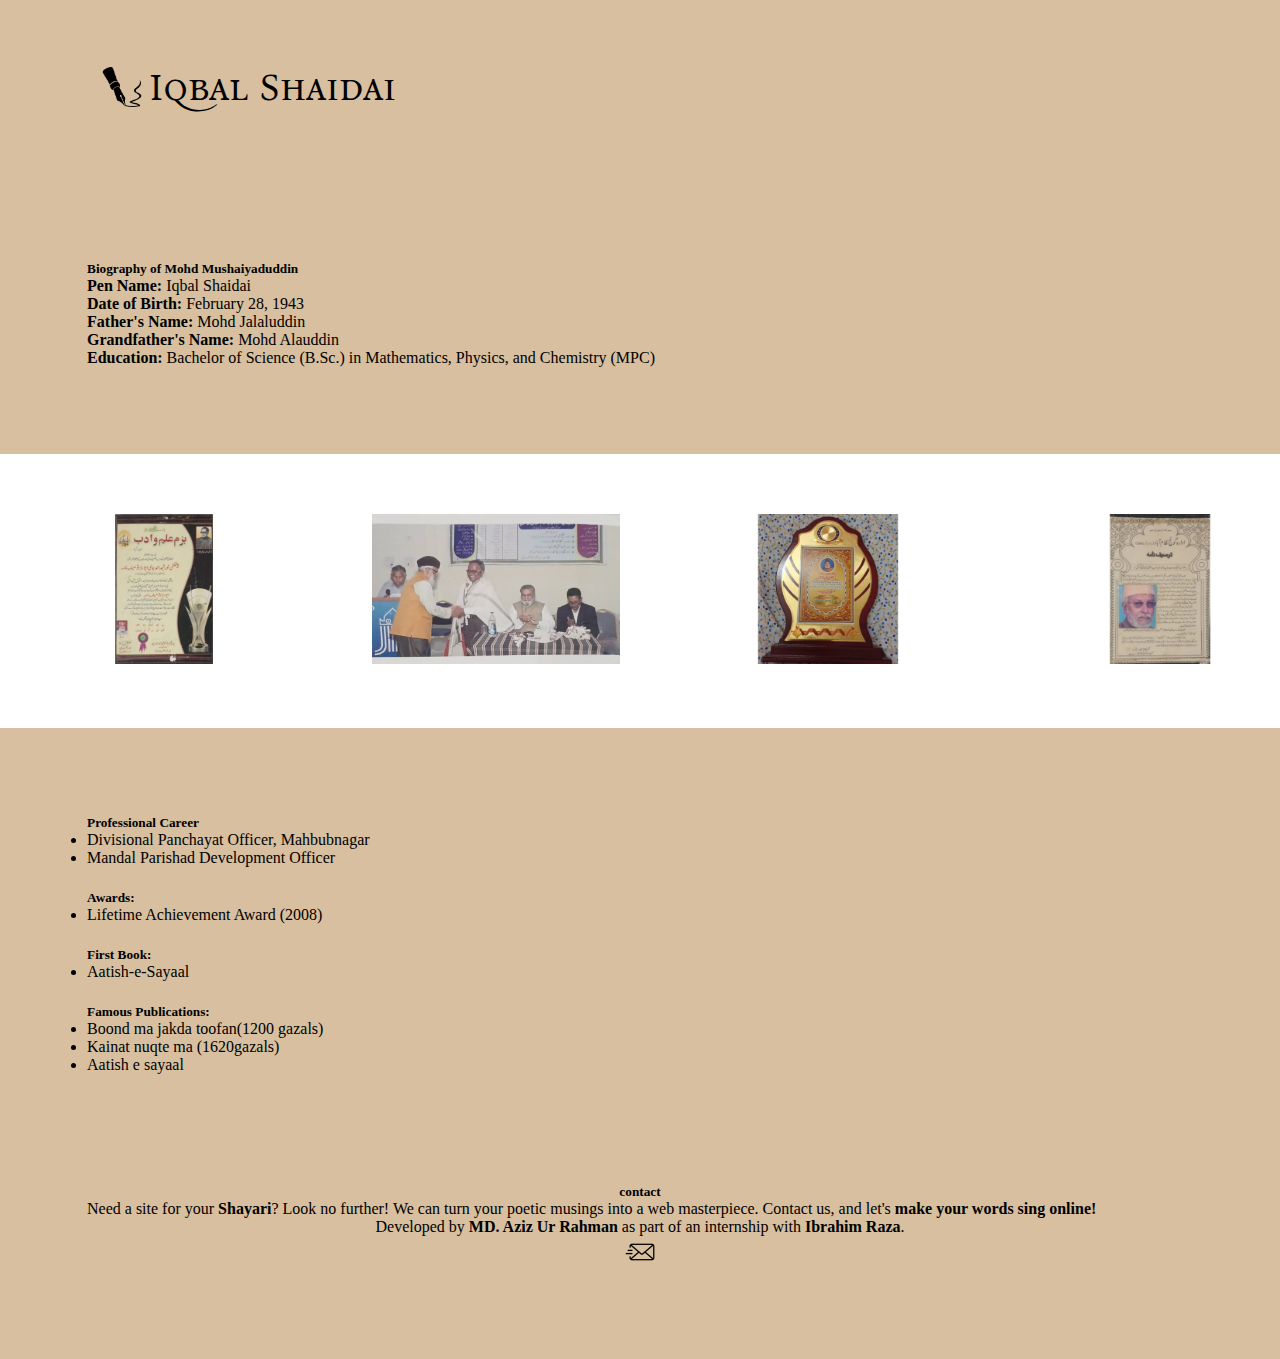
<file: public/about.html>
<!DOCTYPE html>
<html>

<head>
  <meta charset="utf-8">
  <link href="https://fonts.googleapis.com/css2?family=Bona+Nova+SC:ital,wght@0,400;0,700;1,400&display=swap" rel="stylesheet">
  <link href="https://cdn.jsdelivr.net/npm/bootstrap@5.2.0-beta1/dist/css/bootstrap.min.css" rel="stylesheet" integrity="sha384-0evHe/X+R7YkIZDRvuzKMRqM+OrBnVFBL6DOitfPri4tjfHxaWutUpFmBp4vmVor" crossorigin="anonymous">
  <meta name="viewport" content="width=device-width,initial-scale=1.0">
  <link rel="apple-touch-icon" sizes="180x180" href="favcon/apple-touch-icon.png">
  <link rel="icon" type="image/png" sizes="32x32" href="favcon/favicon-32x32.png">
  <link rel="icon" type="image/png" sizes="16x16" href="favcon/favicon-16x16.png">
  <link rel="manifest" href="favcon/site.webmanifest">
  <link rel="stylesheet" href="css/about.css">
  <title>About</title>
  <script>
    function redirectToHome() {
      window.location.href = "index.html";
    }
  </script>
</head>

<body>

  <div class="header-container">
  <img class="head-image" src="image/fountain-pen-close-up.png" alt="pen-image">
  <h1 class="headname web-page-name" onclick="redirectToHome()">Iqbal Shaidai</h1>
</div>
  <div class="row details">
    <div class="card">
      <div class="card-body">
        <h5 class="card-title">Biography of Mohd Mushaiyaduddin</h5>
        <p class="card-text"><b>Pen Name:</b> Iqbal Shaidai <br>

          <b>Date of Birth:</b> February 28, 1943 <br>

          <b>Father's Name:</b> Mohd Jalaluddin <br>

          <b>Grandfather's Name:</b> Mohd Alauddin <br>

          <b>Education:</b> Bachelor of Science (B.Sc.) in Mathematics, Physics, and Chemistry (MPC)
        </p>
      </div>
    </div>
  </div>
  <div class="slide">
    <div class="img-slide">
      <img src="image/IMG1.jpg" />
      <img src="image/IMG4.jpg" />
      <img src="image/IMG3.jpg" />
      <img src="image/IMG2.jpg" />
      <img src="image/IMG5.jpg" />
      <img src="image/IMG7.jpg" />
      <img src="image/IMG6.jpg" />
      <img src="image/IMG8.jpg" />
      <img src="image/IMG9.jpg" />
    </div>
    <div class="img-slide">
      <img src="image/IMG1.jpg" />
      <img src="image/IMG4.jpg" />
      <img src="image/IMG3.jpg" />
      <img src="image/IMG2.jpg" />
      <img src="image/IMG5.jpg" />
      <img src="image/IMG7.jpg" />
      <img src="image/IMG6.jpg" />
      <img src="image/IMG8.jpg" />
      <img src="image/IMG9.jpg" />
    </div>
  </div>
  </div>
  </div>


  <div class="row details ">
    <div class="card col-lg-4 lastdetails">
      <div class="card-body">
        <h5 class="card-title">Professional Career</h5>
        <ul class="card-text">
          <li>Divisional Panchayat Officer, Mahbubnagar</li>
          <li>Mandal Parishad Development Officer</li>
        </ul>
      </div>
    </div>
    <div class="card col-lg-4 lastdetails">
      <div class="card-body ">
        <h5 class="card-title">Awards:</h5>
        <ul class="card-text">
          <li>Lifetime Achievement Award (2008)</li>
        </ul>
      </div>
    </div>
    <div class="card col-lg-4 lastdetails">
      <div class="card-body">
        <h5 class="card-title">First Book:</h5>
        <ul class="card-text">
          <li>Aatish-e-Sayaal</li>
        </ul>
      </div>
    </div>
    <div class="card col-lg-4 lastdetails">
      <div class="card-body">
        <h5 class="card-title">Famous Publications:</h5>
        <ul class="card-text">
          <li>Boond ma jakda toofan(1200 gazals)</li>
          <li>Kainat nuqte ma (1620gazals)</li>
          <li>Aatish e sayaal</li>
        </ul>
      </div>
    </div>
  </div>
  <div class="contact">
    <div class="row details l-details">
      <div class="card">
        <div class="card-body">
          <h5 class="card-title c-head">contact</h5>
          <p class="card-text"> Need a site for your <b>Shayari</b>? Look no further! We can turn your poetic musings into a web masterpiece. Contact us, and let's <b>make your words sing online!</b></p>
        </div>
        <div class="text-maker">
          <p>Developed by <b>MD. Aziz Ur Rahman</b> as part of an internship with <b>Ibrahim Raza</b>.</p>
          <a href="mailto:mraziz8341@gmail.com"><img src="image/email.png" alt="Email"> </a>
        </div>
      </div>
    </div>
  </div>
</body>

</html>
</file>
<file: public/css/about.css>
* {
  margin: 0;
  padding: 0;
  box-sizing: border-box;
}

h1 {
  font-family: "Bona Nova SC", serif;
  font-weight: 400;
  font-style: normal;
}

.head-image {
  width: 40px;
  height: 40px;
  margin-right: 5px;
}

.headname {
  color: black;
  font-size: 2.4em;
  margin-left: 2px;
  cursor: pointer; /* Add this line to change the cursor to a pointer */
}

.header-container {
  display: flex;
  align-items: center;
}
.header-container {
  display: flex;
  align-items: center;
  padding: 5% 8%;
}

.row {
  margin: 0;
}

.card {
  margin: 2%;
}

.details {
  padding: 5%;
  margin: 0;
}

.lastdetails {
  width: 300px;
}

body {
  background: #D7BF9F;
}
.c-head{
  text-align: center;
}
.l-details{
  padding-top: 0;
}
@keyframes slide {
  from {
    transform: translateX(0);
  }

  to {
    transform: translateX(-100%);
  }
}

.slide {
  overflow: hidden;
  padding: 60px 0;
  background: white;
  white-space: nowrap;
  position: relative;
}

.slide:before,
.slide:after {
  position: absolute;
  top: 0;
  width: 250px;
  height: 100%;
  content: "";
  z-index: 2;
}

.slide:hover .img-slide {
  animation-play-state: paused;
}

.img-slide {
  display: inline-block;
  animation: 35s slide infinite linear;
}

.img-slide img {
  height: 150px;
  margin: 0 40px;
}

@media (max-width: 600px) {
  .details {
    display: flex;
    flex-direction: column;
    align-items: center;
  }

  .lastdetails {
    width: 100%;
    /* Ensures each card takes full width on mobile view */
    margin-bottom: 20px;
    /* Adds some space between the cards */
  }

  .head-image {
    width: 25px;
    height: 25px;
  }

  .headname {
    padding-left: 2px;
    font-size: 1.5em;
  }
}
.text-maker{
  text-align: center;
}
</file>
